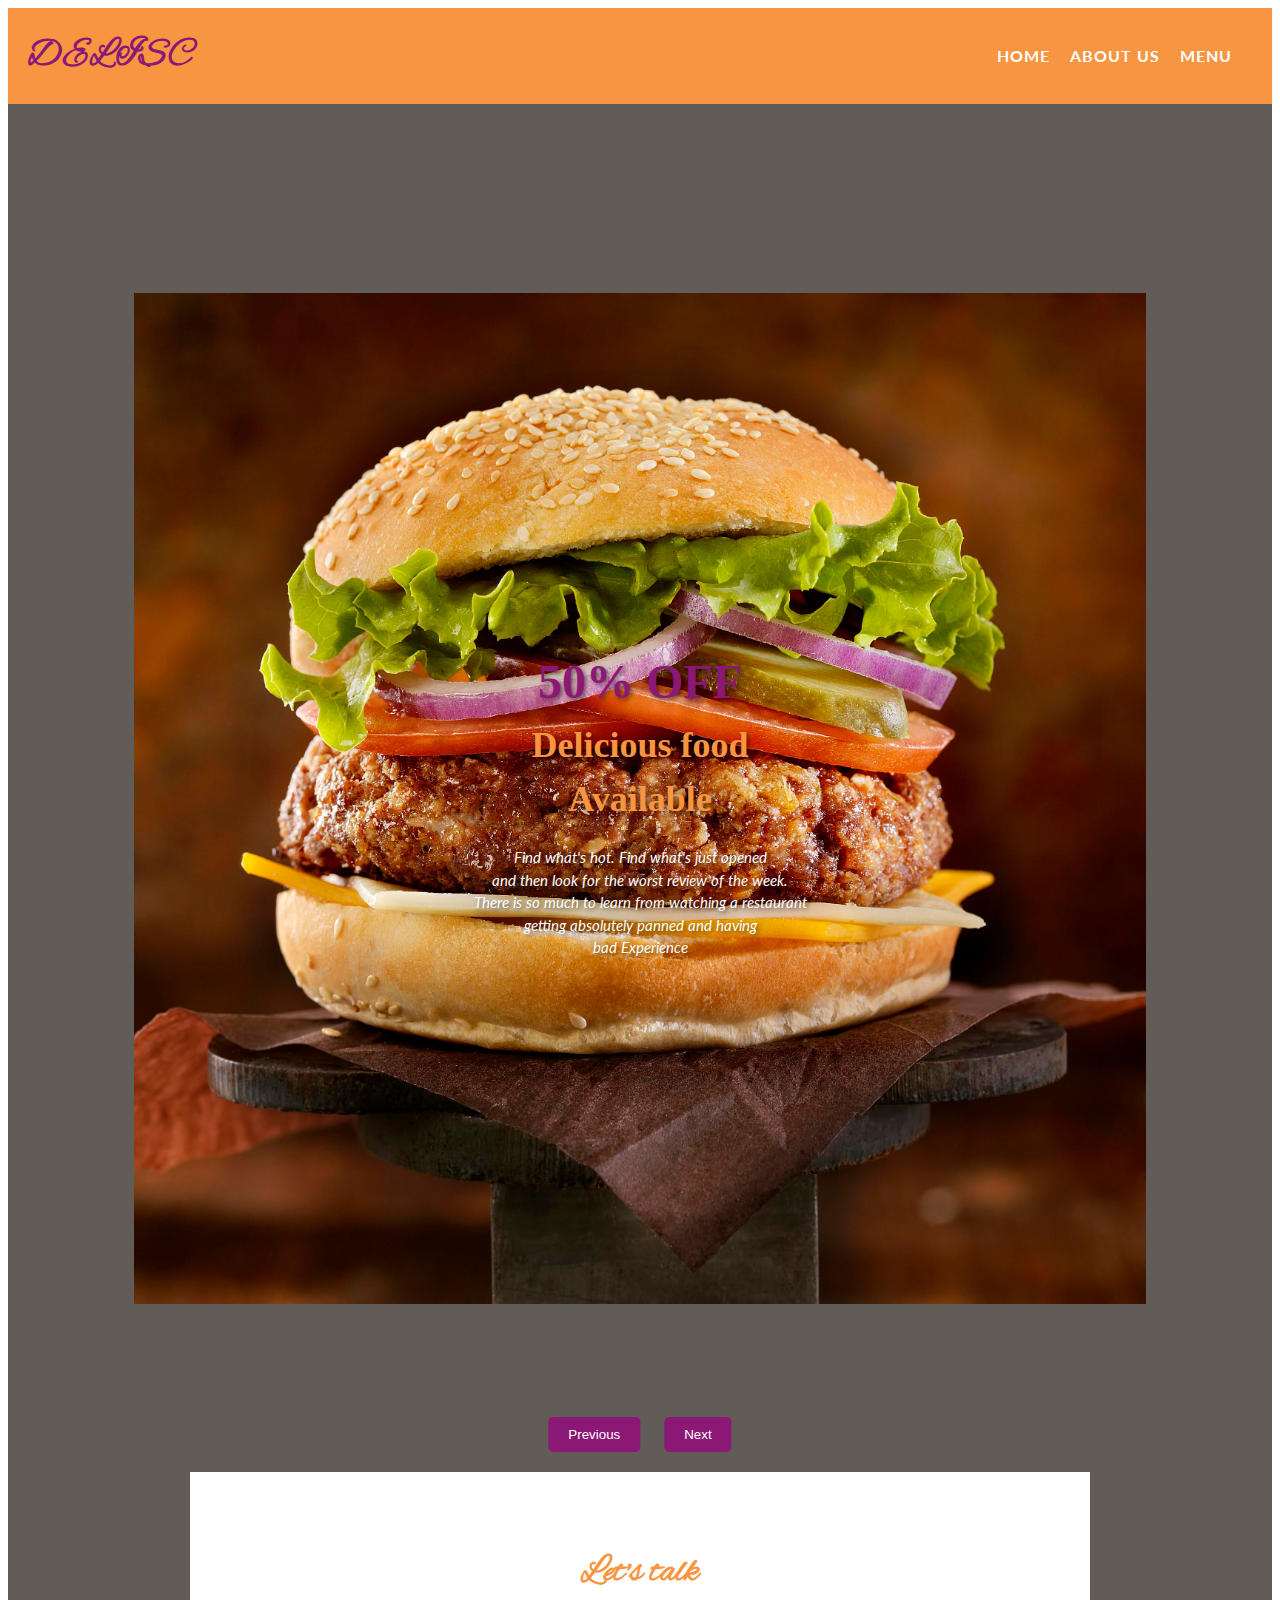
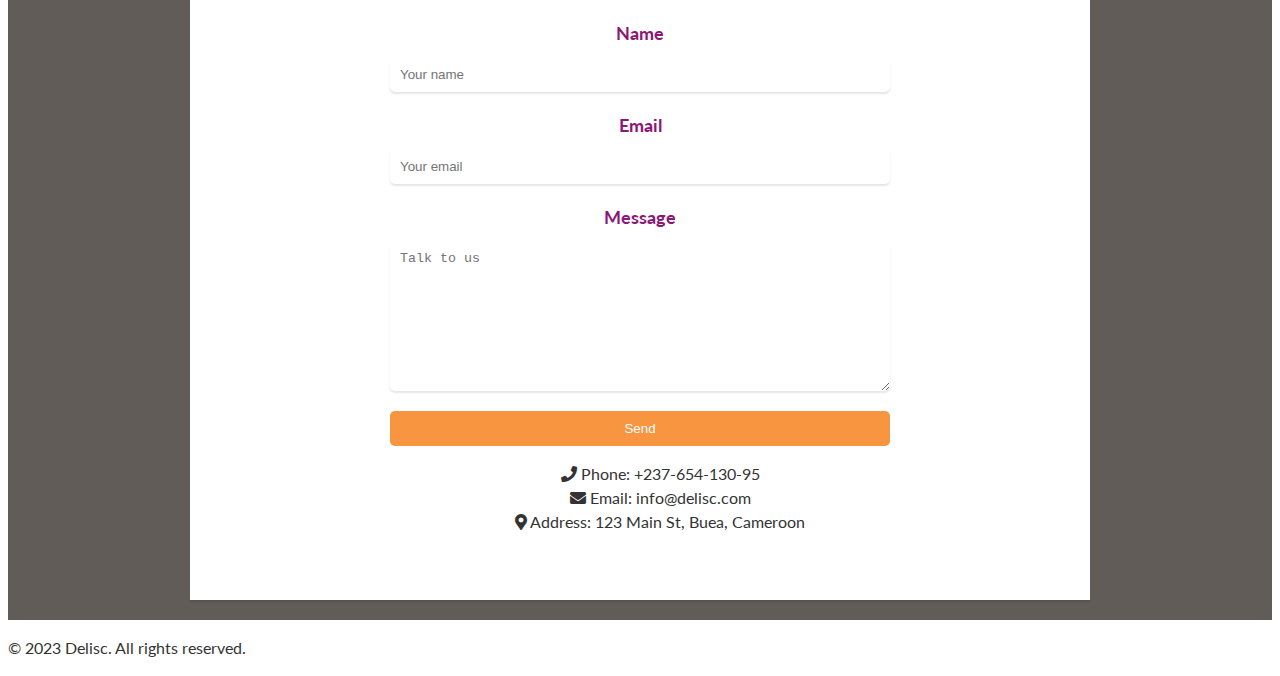
<file: index.html>
<html lang="en">
<head>
  <meta charset="UTF-8">
  <meta name="viewport" content="width=device-width, initial-scale=1.0">
  <meta http-equiv='X-UA-Compatible' content='IE=edge'>
  <link rel="stylesheet" type='text/css' media='screen' href="./styles/homepage.css">
  <link rel="stylesheet" href='https://fonts.googleapis.com/css2?family=Open+Sans|Roboto&display=swap'>
  <link rel="stylesheet" href='https://cdnjs.cloudflare.com/ajax/libs/font-awesome/5.15.3/css/all.min.css'>
  <title>Delisc restaurant</title>
</head>
<body>
  <header>
    <div class="logo">Delisc</div>
    <nav>
      <ul>
        <li><a href="#">HOME</a></li>
        <li><a href="./Front-End/about-page/aboutpage.html">ABOUT US</a></li>
        <li><a href="/Front-End/menu-page/menu-page.html">MENU</a></li>
      </ul>
    </nav>
  </header>
  <section>
    <div class="slider-container">
      <div class="slider">
        <img src="./images/cheeseburger.jpg" alt="cheeseburger" title="cheeseburger" class="active">
        <img src="./images/cuisine.jpeg" alt="food" title="food">
        <img src="./images/food_3.jpg" alt="spaghetti" title="spaghetti">
        <img src="./images/foodMe_1.jpg" alt="Eru" title="Eru">
      </div>
      <div class="banner-promo">
        <h1><span>50% OFF</span><br> Delicious food<br> Available</h1>
        <p><i>Find what's hot. Find what's just opened<br>and then look for the worst review of the week.<br>There is so much to learn from watching a restaurant<br>getting absolutely panned and having<br>bad Experience</i></p>
      </div>
      <div class="navigation">
        <button id="prevBtn">Previous</button>
        <button id="nextBtn">Next</button>
      </div>
    </div>
    <div class="contact-form">
      <h1>Let's talk</h1>
      <form>
        <label for="name">Name</label>
        <input type="text" name="name" id="name" placeholder="Your name" required>
        <label for="email">Email</label>
        <input type="email" name="email" id="email" placeholder="Your email" required>
        <label for="message">Message</label>
        <textarea name="message" id="message" rows="5" placeholder="Talk to us"></textarea>
        <button type="submit">Send</button>
      </form>
      <ul class="contact-info">
        <li><i class="fas fa-phone"></i> Phone: +237-654-130-95</li>
        <li><i class="fas fa-envelope"></i> Email: info@delisc.com</li>
        <li><i class="fas fa-map-marker-alt"></i> Address: 123 Main St, Buea, Cameroon</li>
      </ul>
    </div>
  </section>
  <footer>
    <p>&copy; 2023 Delisc. All rights reserved.</p>
  </footer>
  <script src="./Front-End/home-page/homeSlider.js"></script>
</body>
</html>
</file>
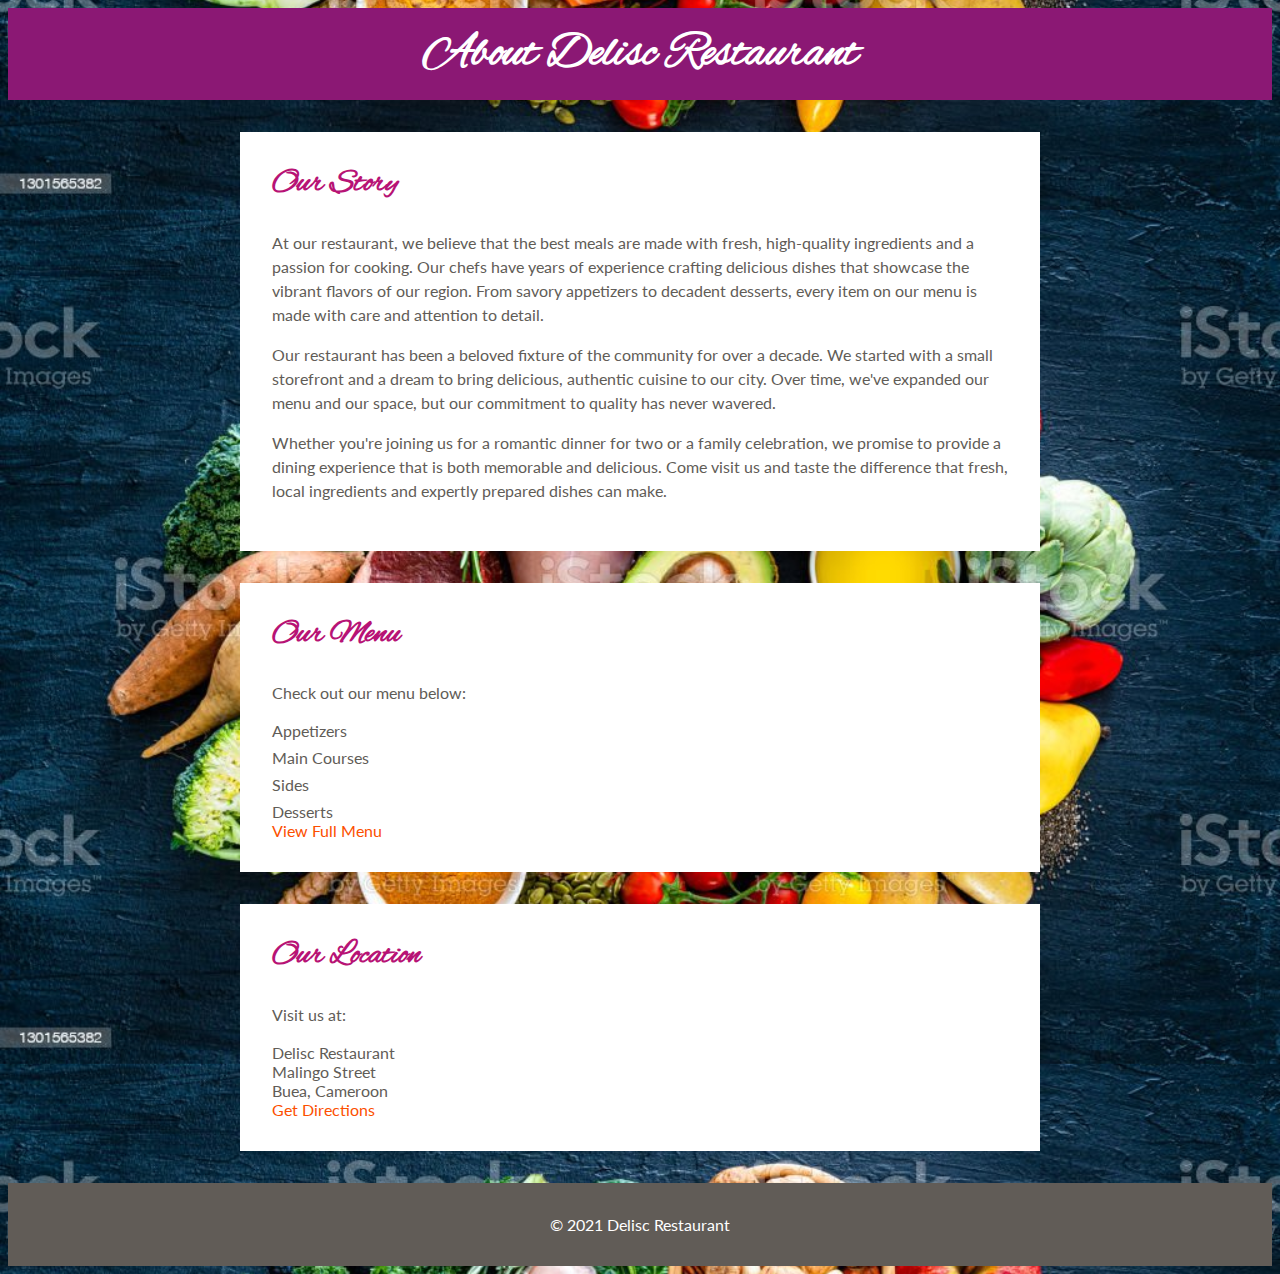
<file: Front-End/about-page/index.html>
<!DOCTYPE html>
<html>
  <head>
    <meta charset="UTF-8">
    <meta http-equiv='X-UA-Compatible' content='IE=edge'>
    <meta name='viewport' content='width=device-width, initial-scale=1'>
    <title>About Delisc Restaurant</title>
    <link href="https://fonts.googleapis.com/css?family=Alex+Brush|Lato&display=swap" rel="stylesheet">
    <link href="../../styles/aboutpage.css" rel="stylesheet">
  </head>
  <body>
    <header>
      <h1>About Delisc Restaurant</h1>
    </header>
    <main>
      <section class="restaurant-info">
        <h2>Our Story</h2> <p>At our restaurant, we believe that the best meals are made with fresh, high-quality ingredients and a passion for cooking. Our chefs have years of experience crafting delicious dishes that showcase the vibrant flavors of our region. From savory appetizers to decadent desserts, every item on our menu is made with care and attention to detail. </p>
            <p>Our restaurant has been a beloved fixture of the community for over a decade. We started with a small storefront and a dream to bring delicious, authentic cuisine to our city. Over time, we've expanded our menu and our space, but our commitment to quality has never wavered.</p>
            <p> Whether you're joining us for a romantic dinner for two or a family celebration, we promise to provide a dining experience that is both memorable and delicious. Come visit us and taste the difference that fresh, local ingredients and expertly prepared dishes can make.</p>
          
      </section>
      <section class="menu-info">
        <h2>Our Menu</h2>
        <p>Check out our menu below:</p>
        <ul>
          <li>Appetizers</li>
          <li>Main Courses</li>
          <li>Sides</li>
          <li>Desserts</li>
        </ul>
        <a href="../menu-page/menu-page.html">View Full Menu</a>
      </section>
      <section class="location-info">
        <h2>Our Location</h2>
        <p>Visit us at:</p>
        <address>
          Delisc Restaurant<br>
          Malingo Street<br>
          Buea, Cameroon
        </address>
        <a href="#">Get Directions</a>
      </section>
    </main>
    <footer>
      <p>&copy; 2021 Delisc Restaurant</p>
    </footer>
  </body>
</html>
</file>
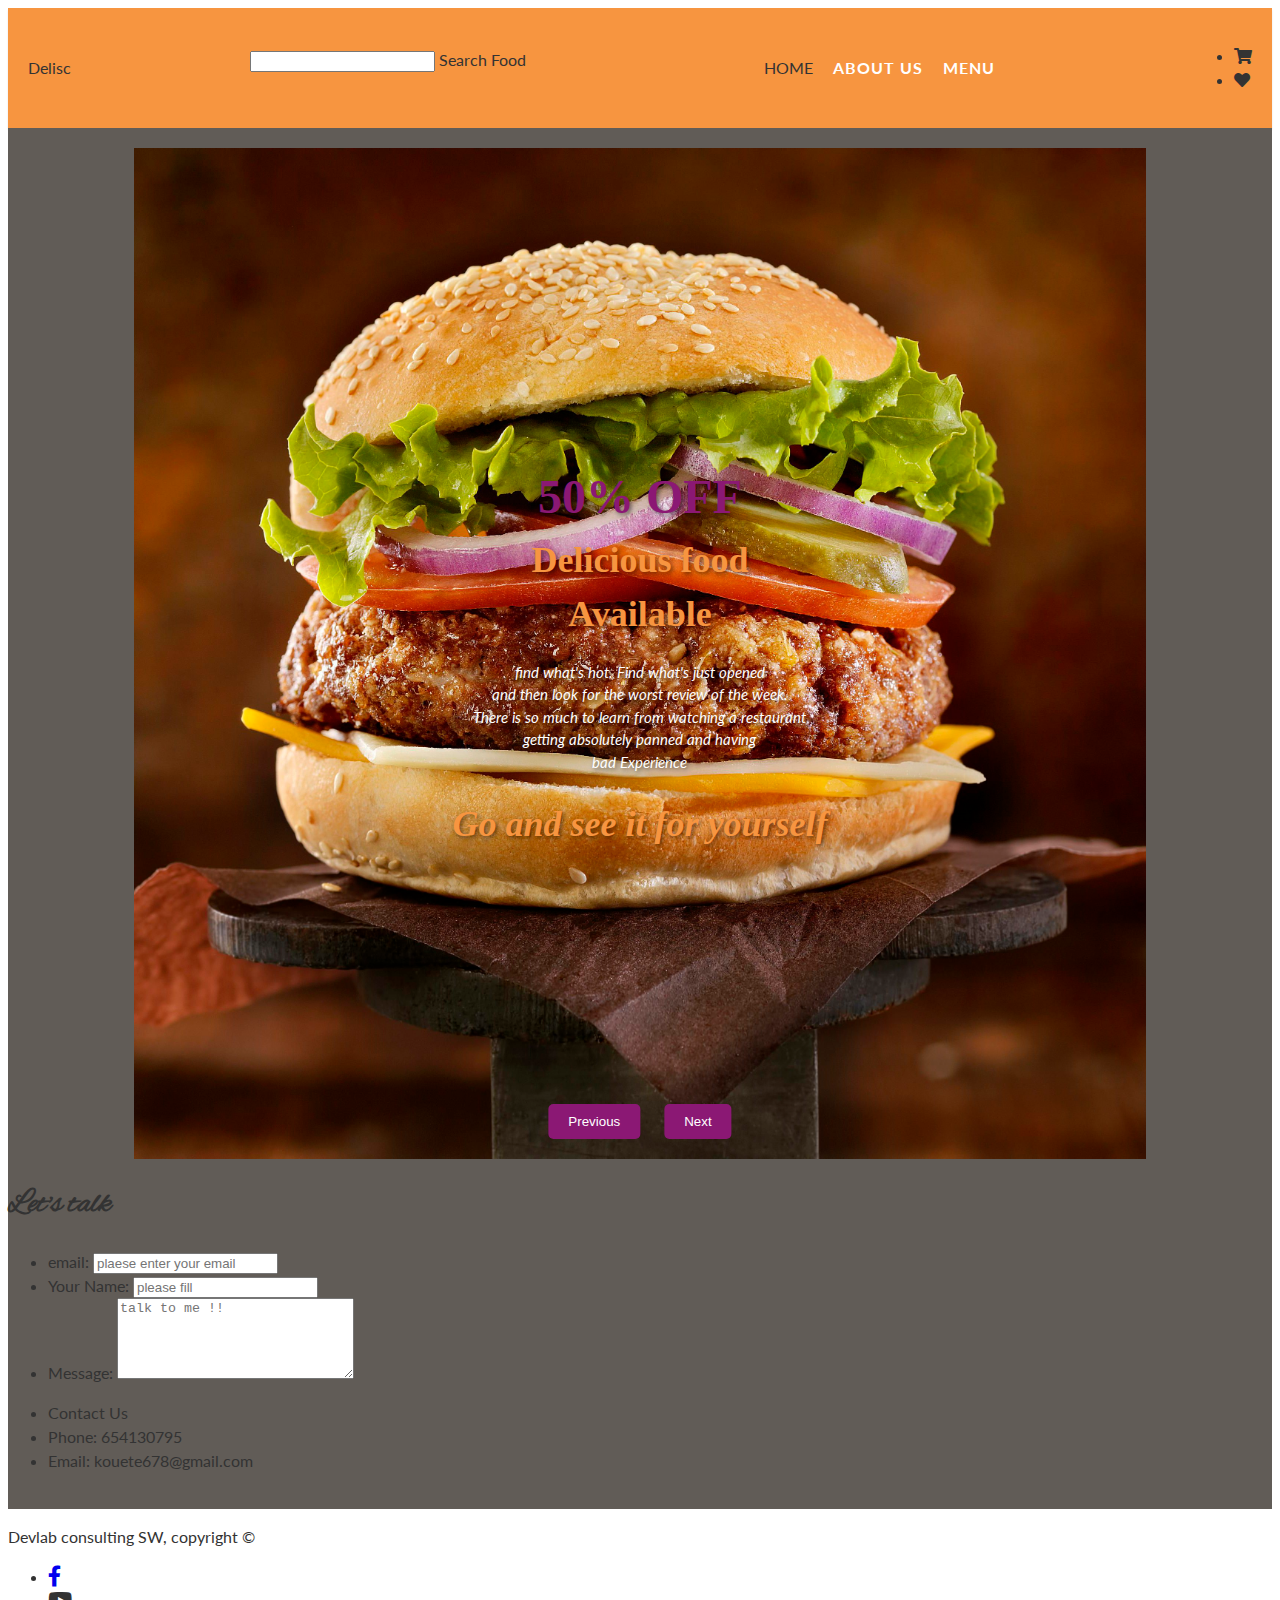
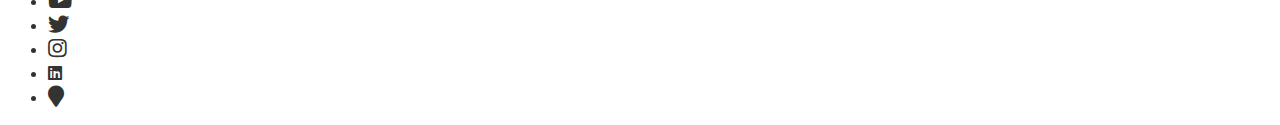
<file: Front-End/home-page/index.html>
<html lang="en">
<head>
    <meta charset="UTF-8">
    <meta name="viewport" content="width=device-width, initial-scale=1.0">
    <meta http-equiv='X-UA-Compatible' content='IE=edge'>
    <link rel="stylesheet" type='text/css' media='screen' href="/styles/homepage.css">
    <link rel="stylesheet" href='https://fonts.googleapis.com/css2?family=Noto+Sans+JP&display=swap'>
    <link rel="stylesheet" href='https://cdnjs.cloudflare.com/ajax/libs/font-awesome/5.15.3/css/all.min.css'>
    <link rel="stylesheet" href='https://fonts.googleapis.com/css2?family=Alex Brush'>
    <link rel="stylesheet" href='https://fonts.googleapis.com/css2?family=Lato'>
    <title>Name</title>
</head>
<body>
    <header>
        <div>Delisc</div>
        <div>
            <form action="">
                <input type="text" id="search">
                <label for="search">Search Food</label>
            </form>
        </div>
        <nav>
            <ul>
                <li>HOME</li>
                <li><a href="../about-page/aboutpage.html">AbOUT US</a></li>
                <li><a href="../menu-page/menu-page.html">MENU</a></li>
            </ul>
        </nav>
        <div>
            <ul>
                <li><i class="fas fa-shopping-cart"></i></li>
                <li><i class="fas fa-heart"></i></li>
            </ul>
        </div>
    </header>
    <section>
       <div id="sectionmain">
        <div class="slider-container">
            <div class="slider">
                <img src="../../images/cheeseburger.jpg" alt="cheeseburger" title="cheeseburger" id="img1" class="active">
                <img src="../../images/cuisine.jpeg" alt="food" title="food" id="img2" >
                <img src="../../images/food2.jpg" alt="spaghetti" title=" spaghetti" id="img3">
                <img src="../../images/food1.jpg" alt="" title="me" id="img4">
                <img src="../../images/eru.jpg" alt="Eru" title="Eru" id="img5">
            </div>
            <div class="banner-promo">
                <h1><span>50% OFF</span><br>
                Delicious food <br> Available</h1>
                <p><i>
                    find what's hot. Find what's just opened <br> and then look for the worst review of the week. <br>
                     There is so much to learn from watching a restaurant <br> getting absolutely panned and  having <br>
                     bad Experience <br>
                     <h1>Go and see it for yourself</h1>
                </i></p>
            </div>
            <div class="navigation">
              <button id="prevBtn">Previous</button>
              <button id="nextBtn">Next</button>
            </div>
          </div>
        <!-- <div id="content">
                jhdjkrkfjk3qrjk43
        </div> -->
       </div>
        <div id="GetTome">
            <h1>Let's&nbsp;talk</h1>
            <form >
                    <ul>
                        <li>
                            <label for="email">email:</label>
                            <input type="email" name="email" id="email" placeholder="plaese enter your email">
                        </li>
                        <li>
                            <label for="name">Your&nbsp;Name:</label>
                            <input type="text" name="name" id="name" placeholder="please fill">
                        </li>
                        <li>
                            <label for="comment">Message:</label>
                            <textarea name="comment" id="comment" cols="27" rows="5" placeholder="talk to me !!"></textarea>
                        </li>
                    </ul>
            </form> 
            
            <ul class="contact">
                <li><span>Contact&nbsp;Us</span></li>
                <li>Phone: 654130795</li>
                <li>Email: kouete678@gmail.com</li>
            </ul>

        </div>
    </section>
    <footer>
        <div><p>Devlab consulting SW, copyright &copy;</p></div>
        <ul>
            <li><a href="http://" target="_blank" rel="noopener noreferrer"><i class="fab fa-facebook-f fa-lg"></i></a></li>
            <li><a href="http://" target="_blank" rel="noopener noreferrer"></a><i class="fab fa-youtube fa-lg"></i></li>
            <li><a href="http://" target="_blank" rel="noopener noreferrer"></a><i class="fab fa-twitter fa-lg"></i></li>
            <li><a href="http://" target="_blank" rel="noopener noreferrer"></a><i class="fab fa-instagram fa-lg"></i></li>
            <li><a href="http://" target="_blank" rel="noopener noreferrer"></a><i class="fab fa-linkedin"></i></li>
            <li><a href="http://" target="_blank" rel="noopener noreferrer"></a><i  class="fas fa-map-marker fa-lg"></i></li>            
        </ul>
    </footer>
    <script src="homeSlider.js"></script>
</body>
</html>
</file>
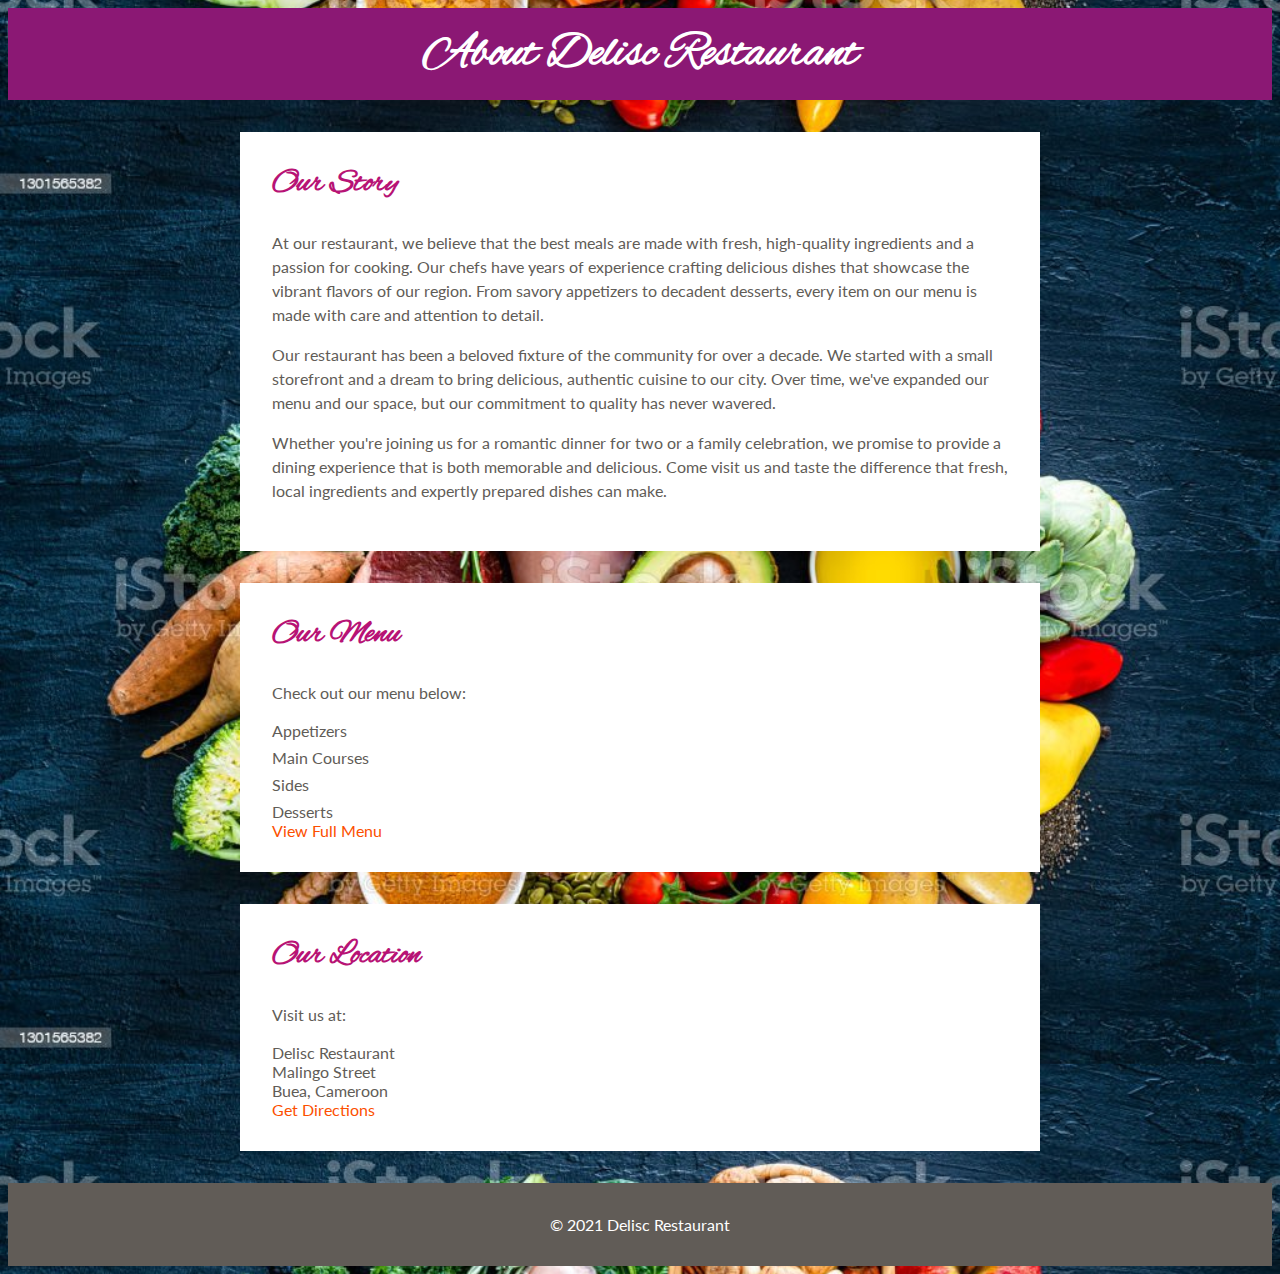
<file: Front-End/about-page/aboutpage.html>
<!DOCTYPE html>
<html>
  <head>
    <meta charset="UTF-8">
    <meta http-equiv='X-UA-Compatible' content='IE=edge'>
    <meta name='viewport' content='width=device-width, initial-scale=1'>
    <title>About Delisc Restaurant</title>
    <link href="https://fonts.googleapis.com/css?family=Alex+Brush|Lato&display=swap" rel="stylesheet">
    <link href="../../styles/aboutpage.css" rel="stylesheet">
  </head>
  <body>
    <header>
      <h1>About Delisc Restaurant</h1>
    </header>
    <main>
      <section class="restaurant-info">
        <h2>Our Story</h2> <p>At our restaurant, we believe that the best meals are made with fresh, high-quality ingredients and a passion for cooking. Our chefs have years of experience crafting delicious dishes that showcase the vibrant flavors of our region. From savory appetizers to decadent desserts, every item on our menu is made with care and attention to detail. </p>
            <p>Our restaurant has been a beloved fixture of the community for over a decade. We started with a small storefront and a dream to bring delicious, authentic cuisine to our city. Over time, we've expanded our menu and our space, but our commitment to quality has never wavered.</p>
            <p> Whether you're joining us for a romantic dinner for two or a family celebration, we promise to provide a dining experience that is both memorable and delicious. Come visit us and taste the difference that fresh, local ingredients and expertly prepared dishes can make.</p>
          
      </section>
      <section class="menu-info">
        <h2>Our Menu</h2>
        <p>Check out our menu below:</p>
        <ul>
          <li>Appetizers</li>
          <li>Main Courses</li>
          <li>Sides</li>
          <li>Desserts</li>
        </ul>
        <a href="./../menu-page/menu-page.html">View Full Menu</a>
      </section>
      <section class="location-info">
        <h2>Our Location</h2>
        <p>Visit us at:</p>
        <address>
          Delisc Restaurant<br>
          Malingo Street<br>
          Buea, Cameroon
        </address>
        <a href="#">Get Directions</a>
      </section>
    </main>
    <footer>
      <p>&copy; 2021 Delisc Restaurant</p>
    </footer>
  </body>
</html>
</file>
<file: styles/homepage.css>
@import url("https://fonts.googleapis.com/css2?family=Noto+Sans+JP&display=swap");
@import url("https://fonts.googleapis.com/css2?family=Alex+Brush");
@import url("https://fonts.googleapis.com/css2?family=Lato");
:root {
  --Purple: #8B1874;
  --lightPurple: #b71375;
  --Orange: #fc4f00;
  --lightOrange: #f79540;
  --sectionBackground: #615c57;
  --primary-font: Alex Brush, cursive;
  --secondary-font: Lato, sans-serif;
}

body {
  font-family: var(--secondary-font);
  font-size: 16px;
  line-height: 1.5;
  color: #333;
}
body h1, body h2, body h3, body h4, body h5, body h6 {
  font-family: var(--primary-font);
}

header {
  display: flex;
  justify-content: space-between;
  align-items: center;
  padding: 20px;
  background-color: var(--lightOrange);
  box-shadow: 0px 2px 2px rgba(0, 0, 0, 0.1);
}
header .logo {
  font-family: var(--primary-font);
  font-size: 36px;
  font-weight: bold;
  color: var(--Purple);
  text-transform: uppercase;
  letter-spacing: 2px;
}
header nav ul {
  display: flex;
  list-style: none;
  margin-right: 20px;
}
header nav ul li {
  margin-left: 20px;
}
header nav ul li a {
  text-decoration: none;
  color: #fff;
  font-family: var(--secondary-font);
  font-size: 16px;
  font-weight: bold;
  text-transform: uppercase;
  letter-spacing: 1px;
  transition: all 0.3s ease;
}
header nav ul li a:hover {
  color: var(--Purple);
}
@media only screen and (max-width: 768px) {
  header .logo {
    font-size: 24px;
  }
  header nav ul {
    margin-right: 0;
  }
  header nav ul li {
    margin-left: 10px;
  }
  header nav ul li a {
    font-size: 14px;
  }
}

section {
  padding: 20px 0;
  background-color: var(--sectionBackground);
}
section .slider-container {
  max-width: 80%;
  margin: 0 auto;
  position: relative;
  overflow: hidden;
}
section .slider-container .slider {
  display: flex;
  position: relative;
}
section .slider-container .slider img {
  width: 100%;
  height: auto;
  transition: all 0.3s ease;
  align-self: center;
}
section .slider-container .banner-promo {
  position: absolute;
  top: 50%;
  left: 50%;
  transform: translate(-50%, -50%);
  text-align: center;
  color: #fff;
}
section .slider-container .banner-promo h1 {
  font-family: --primary-font;
  font-size: 36px;
  margin-bottom: 20px;
  text-shadow: 2px 2px 4px rgba(0, 0, 0, 0.5);
  color: var(--lightOrange);
}
section .slider-container .banner-promo h1 span {
  font-size: 48px;
  color: var(--Purple);
}
section .slider-container .banner-promo p {
  font-style: italic;
  font-size: 15px;
  line-height: 1.5;
  text-shadow: 2px 2px 4px rgba(0, 0, 0, 0.5);
  color: #fff;
}
section .slider-container .navigation {
  position: absolute;
  bottom: 20px;
  left: 50%;
  transform: translateX(-50%);
}
section .slider-container .navigation button {
  background-color: var(--Purple);
  color: #fff;
  border: none;
  padding: 10px 20px;
  margin: 0 10px;
  border-radius: 5px;
  cursor: pointer;
  transition: all 0.3s ease;
}
section .slider-container .navigation button:hover {
  background-color: var(--lightPurple);
  color: #fff;
  box-shadow: 0px 2px 2px rgba(0, 0, 0, 0.1);
}

.contact-form {
  max-width: 800px;
  margin: 0 auto;
  background-color: #fff;
  padding: 50px;
  text-align: center;
  box-shadow: 0px 2px 2px rgba(0, 0, 0, 0.1);
}
.contact-form h1 {
  margin-bottom: 20px;
  font-family: var(--primary-font);
  font-size: 36px;
  color: var(--lightOrange);
}
.contact-form form {
  display: flex;
  flex-direction: column;
  max-width: 500px;
  margin: 0 auto;
}
.contact-form form label {
  font-size: 18px;
  font-weight: bold;
  margin-bottom: 10px;
  color: var(--Purple);
}
.contact-form form input,
.contact-form form textarea {
  padding: 10px;
  margin-bottom: 20px;
  border: none;
  border-radius: 5px;
  box-shadow: 0px 2px 2px rgba(0, 0, 0, 0.1);
}
.contact-form form textarea {
  height: 150px;
}
.contact-form form button {
  background-color: var(--lightOrange);
  color: #fff;
  border: none;
  padding: 10px 20px;
  border-radius: 5px;
  cursor: pointer;
  transition: all 0.3s ease;
}
.contact-form form button:hover {
  background-color: var(--Orange);
  box-shadow: 0px 2px 2px rgba(0, 0, 0, 0.1);
}
.contact-form .contact-info li {
  list-style: none;
}/*# sourceMappingURL=homepage.css.map */
</file>
<file: styles/aboutpage.css>
body {
  font-family: "Lato", sans-serif;
  color: #615c57;
  background-image: url("../../images/aboutBackground4.jpg");
  background-size: contain;
  background-position: center;
}

header {
  background-color: #8B1874;
  color: white;
  text-align: center;
  padding: 1em 0;
  margin-bottom: 2em;
}
header h1 {
  font-family: "Alex Brush", cursive;
  font-size: 3em;
  margin: 0;
}

main {
  max-width: 800px;
  margin: 0 auto;
}
main section {
  background-color: white;
  padding: 2em;
  margin-bottom: 2em;
}
main section h2 {
  font-family: "Alex Brush", cursive;
  font-size: 2em;
  color: #b71375;
  margin-top: 0;
}
main section p {
  line-height: 1.5;
}
main section ul {
  list-style: none;
  margin: 0;
  padding: 0;
}
main section ul li {
  margin-bottom: 0.5em;
}
main section ul li:last-child {
  margin-bottom: 0;
}
main section a {
  color: #fc4f00;
  text-decoration: none;
}
main section a:hover {
  text-decoration: underline;
}
main section address {
  font-style: normal;
  margin: 0;
}

footer {
  background-color: #615c57;
  color: white;
  text-align: center;
  padding: 1em 0;
}/*# sourceMappingURL=aboutpage.css.map */
</file>
